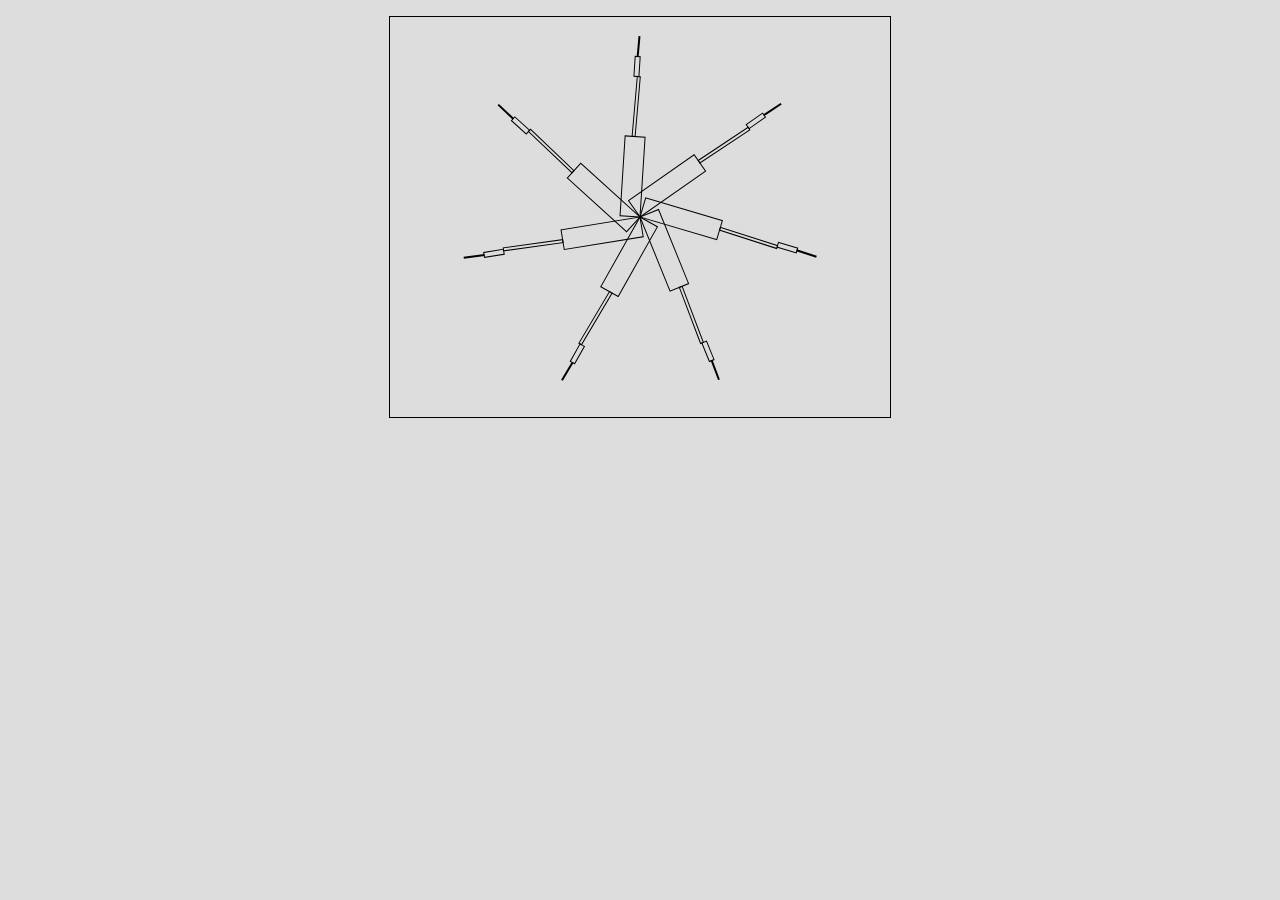
<file: index.html>
<!DOCTYPE html>
<html>
  <head>
    <meta charset="utf-8">
	<title>Шаблон странички с Canvas</title>
	<link rel="stylesheet" href="main.css">
	<script src="main.js"></script>
  </head>
  <body onload="init();">
    <canvas id="game" width="500" height="400">
	  <!-- 500 на 300 пикселей -->
	  У вас не работает Canvas, смените браузер или компьютер.
	</canvas>
  </body>
</html>
</file>
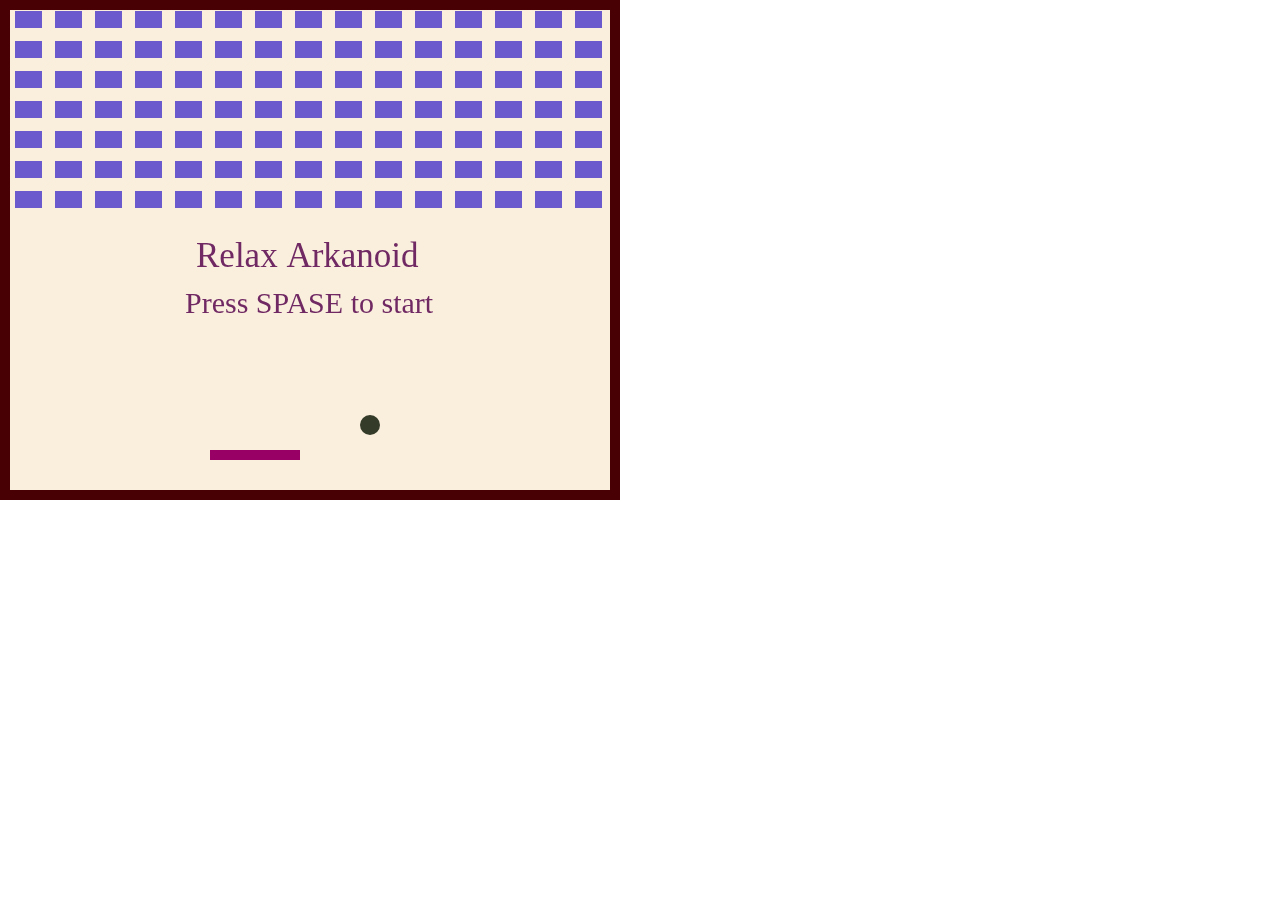
<file: arkanoid.html>
<!DOCTYPE html>
<html>
<head>
    <meta http-equiv="Content-Type" content="text/html; charset=utf-8"/>
    <meta name="viewport" content="width=device-width,user-scalable=no"/>
    <title>Arkanoid</title>   
    
</head>
<body>

<script type="text/javascript" src="pointjs.js"></script>

<script type="text/javascript">

 var pjs = new PointJS(620, 500, {backgroundColor: '#FAEEDD'})
 var game = pjs.game;
 var key = pjs.keyControl;
 key.initKeyControl();
 var p = pjs.vector.point;

 var mouse = pjs.mouseControl;
 mouse.initMouseControl();

 var s=40, s2=30, x, y, fon=[];
 for (x=0; x<15; x++)
     for (y=0; y<7; y++)
         fon.push(game.newRectObject( { x : 15 + x * s, y : 11 + y * s2, w: s - 13, h: s2-13, fillColor : "#6A5ACD"}))

 var pl = game.newRectObject({x : 210, y : 450, w : 90, h : 10, fillColor : "#990066",});
 var rect1 = game.newRectObject({x : 0, y : 0, w : 10, h : 500, fillColor : "#490005",});
 var rect2 = game.newRectObject({x : 610, y : 0, w : 10, h : 500, fillColor : "#490005",});
 var rect3 = game.newRectObject({x : 10, y : 0, w : 610, h : 10, fillColor : "#490005",});
 var rect4 = game.newRectObject({x : 10, y : 490, w : 610, h : 10, fillColor : "#490005",});

 var c = game.newCircleObject({x : 360, y : 415, radius : 10, fillColor : "#343B29"});
 var speed = 20;
 var SPEED = 4;
 var DX = DY = 0;

 var move = function () {
     dx = dy = 0;
     if (key.isDown('D') || key.isDown('RIGHT') ) {
         dx=speed;
     }
     if (key.isDown('A') || key.isDown('LEFT')) {
         dx = -speed;
     }

     if ((key.isDown('SPACE')) && DX==0) {
         DX = SPEED;
         DY = -SPEED;
     }
 }

 var gameOver = false;

 var collision = function () {
     if (rect1.isStaticIntersect(pl.getStaticBoxA(-speed, 0, speed)))
         if (dx == -speed) {
             dx = 0;
             pl.setPosition(p(rect1.x + rect1.w, pl.y));
         }

     if (rect2.isStaticIntersect(pl.getStaticBoxD(0, 0, speed)))
         if (dx == speed) {
             dx = 0;
             pl.setPosition(p(rect2.x - pl.w, pl.y));
         }

     if (rect3.isStaticIntersect(c.getStaticBoxW(0, -SPEED, 0, SPEED))) {
         if (DY == -SPEED) {
             DY=0;
             c.setPosition(p(c.x, rect3.y + rect3.h));
         }
         if (DY == 0) 
             DY = SPEED;
     }

     if (rect4.isStaticIntersect(c.getStaticBoxS(0, 0, 0, SPEED)))
         gameOver=true;
     
     if (rect1.isStaticIntersect(c.getStaticBoxA(-SPEED, 0, SPEED))) {
         if (DX == -SPEED) {
             DX=0;
             c.setPosition(p(rect1.x+rect1.w, c.y));
         }
         if (DX == 0) 
             DX = SPEED;
     }

     if (rect2.isStaticIntersect(c.getStaticBoxD(0, 0, SPEED))) {
         if (DX == SPEED) {
             DX = 0;
             c.setPosition(p(rect2.x - c.radius*2, c.y));
         }
         if (DX == 0) 
             DX = -SPEED;
     }

     if (pl.isStaticIntersect(c.getStaticBoxA(-SPEED, 0, SPEED))) {
         if (DX == -SPEED) {
             DX = 0;
             c.setPosition(p(pl.x + pl.w, c.y));
         }
         if (DX == 0) 
             DX = SPEED;
     } 
     else if (pl.isStaticIntersect(c.getStaticBoxD(0, 0, SPEED))) {
         if (DX == SPEED) {
         DX=0;
         c.setPosition(p(pl.x - c.radius*2, c.y));
         } 
         if (DX == 0) 
            DX = -SPEED;
     }  
     else if (pl.isStaticIntersect(c.getStaticBoxS(0, 0, 0, SPEED))) {
         if (DY == SPEED) {
             DY = 0;
             c.setPosition(p(c.x, pl.y - c.radius*2));
         }
         if (DY == 0) 
             DY = -SPEED;
     }
     
     for (var i in fon) {
         if (fon[i].isStaticIntersect(c.getStaticBoxW(0, -SPEED, 0, SPEED))) {
             if (DY == -SPEED) {
                DY = 0;
                c.setPosition(p(c.x, fon[i].y + fon[i].h));
             }
             if (DY == 0) { 
                 DY=SPEED;
                fon.splice(i, 1);
             }
         } 
         else if (fon[i].isStaticIntersect(c.getStaticBoxS(0, 0, 0, SPEED))) {
             if (DY == SPEED) {
                 DY = 0;
                 c.setPosition(p(c.x, fon[i].y - c.radius*2));
             }
             if (DY == 0) {
                 DY = -SPEED;
                fon.splice(i, 1);
             }
         } 
         else if (fon[i].isStaticIntersect(c.getStaticBoxA(-SPEED, 0, SPEED))) {
             if (DX == -SPEED) {
                 DX=0;
                 c.setPosition(p(fon[i].x + fon[i].w, c.y));
             }
             if (DX == 0) { 
                 DX=SPEED;
                 fon.splice(i, 1);
             }
         } 
         else if (fon[i].isStaticIntersect(c.getStaticBoxD(0, 0, SPEED))) {
             if (DX == SPEED) {
                 DX = 0;
                 c.setPosition(p(fon[i].x - c.radius*2, c.y));
             }
             if (DX == 0) { 
                 DX = -SPEED;
                 fon.splice(i, 1);
             }
         }

     }
 }

 game.newLoop('myGame', function () {
     for (var i in fon)
        fon[i].draw();

     c.move(p(DX, DY));
     c.draw();

     move();
     collision();
     pl.move(p(dx, dy));
     pl.draw();

     rect1.draw();
     rect2.draw();
     rect3.draw();
     rect4.draw();
     
     pjs.brush.drawText({text : (DX == 0 && DY == 0) ? 'Relax Arkanoid' : '', size : 35, color : '#702963', x : 196, y : 240});
     
     pjs.brush.drawText({text : (DX == 0 && DY == 0) ? 'Press SPASE to start' : '', size : 30, color : '#702963', x : 185, y : 290});

     pjs.brush.drawText({text : gameOver == true ? 'GAMEOVER' : '', size : 30, color : '#702963', x : 230, y : 250});

     pjs.brush.drawText({text : gameOver == true ? 'Press SPASE to start' : '', size : 30, color : '#702963', x : 185, y : 290});

     if (gameOver == true && key.isDown('SPACE')) {
         fon = [];
         gameOver = false;
         c.x = 360;
         c.y = 415;
         DX = SPEED;
         DY = -SPEED;
         for (x = 0; x < 15; x++)
             for (y = 0; y < 7; y++)
                 fon.push(game.newRectObject({x : 15 + x * s, y :  11 + y * s2, w: s - 13, h: s2 - 13, fillColor : "#6A5ACD"}))
     }
 })
 game.setLoop('myGame');
 game.start();
 </script>
</body>
</html>
</file>
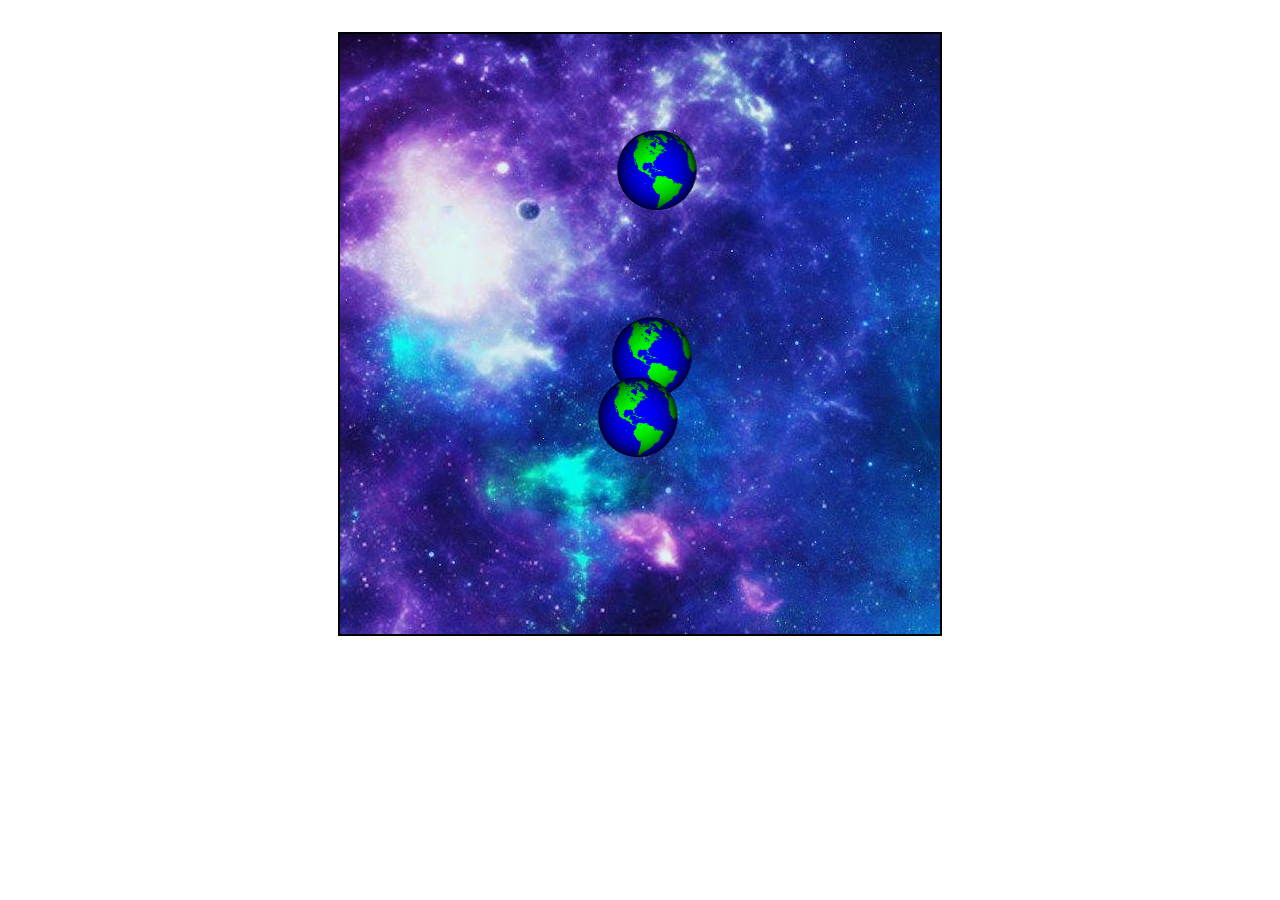
<file: balls.html>
<!DOCTYPE html>
<html lang="en">
<head>
    <meta charset="UTF-8">
    <title>Balls</title>
    <link rel="stylesheet" href="style.css">
    <script src = "ball.js"></script>
</head>
<body onload="init();">
    <canvas id="main-canvas" width="600" height="600" style="border: 2px solid black; display: block; margin: 2em auto"></canvas>
    <img id="background-image" src="star-space-tile.jpg" style="display: none">
    <img id="ball-sprite-sheet" src="earth-small.png" style="display: none">
    <img id="explosion-sprite-sheet" src="explosion.png" style="display: none">
</body>
</html>
</file>
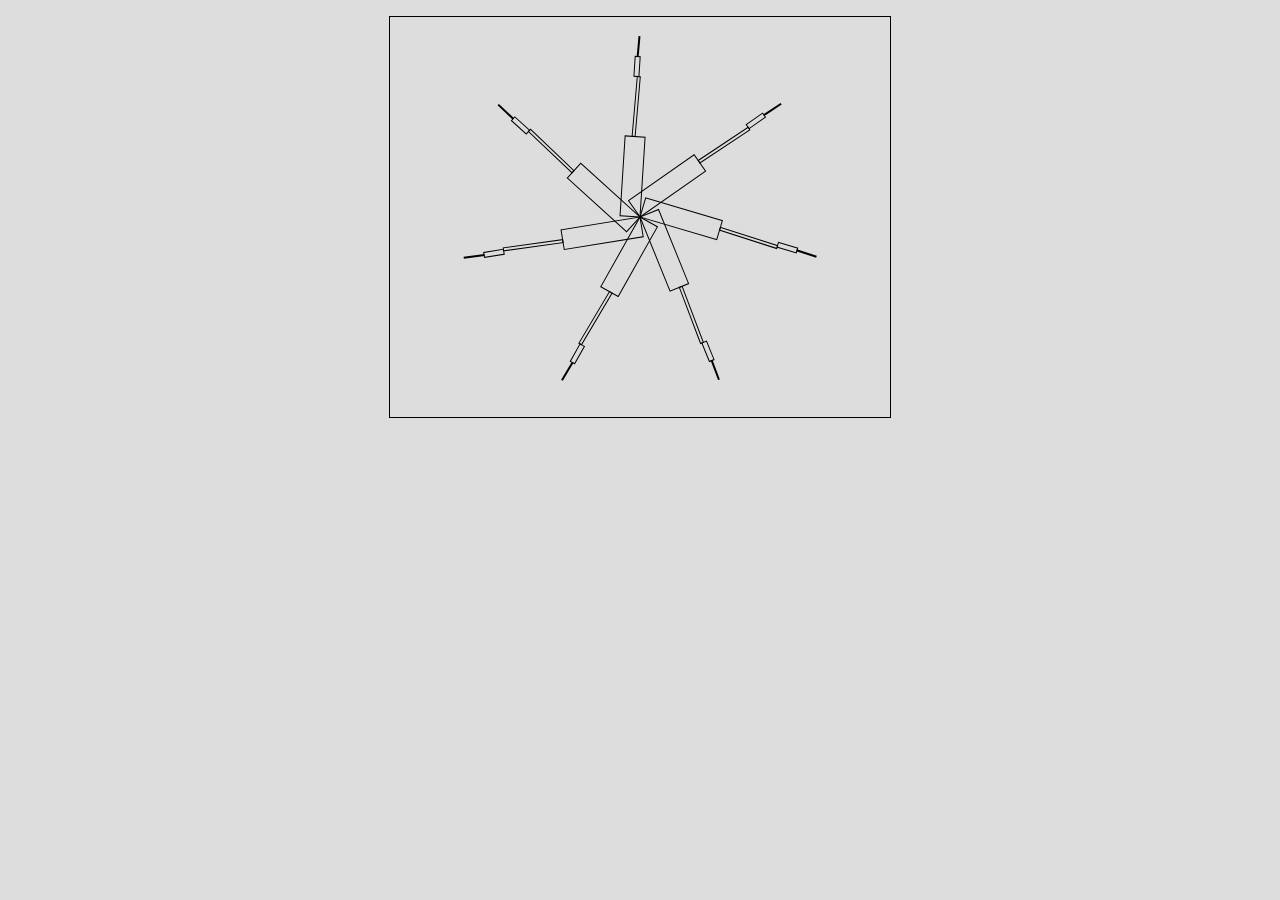
<file: mill.html>
<!DOCTYPE html>
<html>
  <head>
    <meta charset="utf-8">
	<title>Шаблон странички с Canvas</title>
	<link rel="stylesheet" href="main.css">
	<script src="main.js"></script>
  </head>
  <body onload="init();">
    <canvas id="game" width="500" height="400">
	  У вас не работает Canvas, смените браузер или компьютер.
	</canvas>
  </body>
</html>
</file>
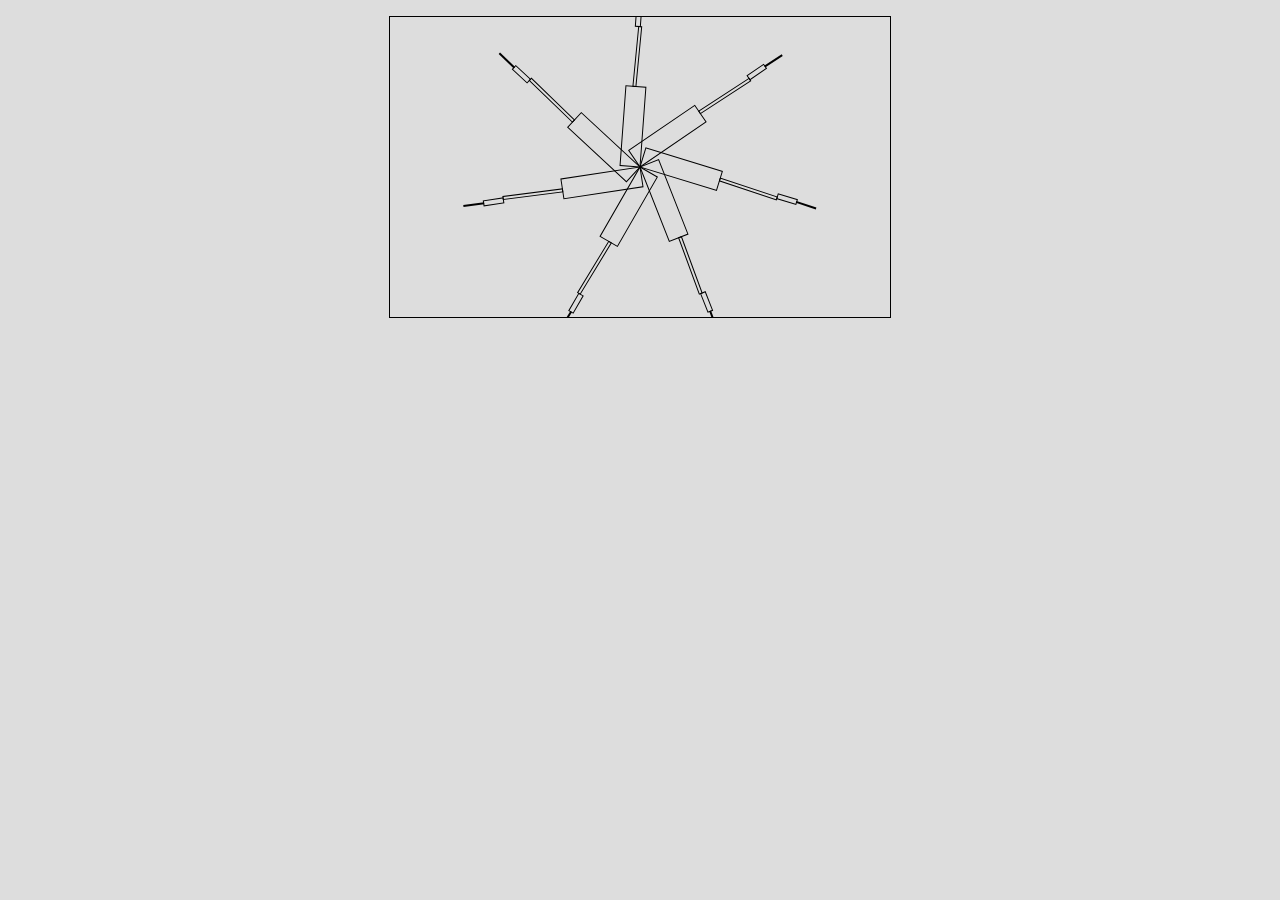
<file: template.html>
<!DOCTYPE html>
<html>
  <head>
    <meta charset="utf-8">
	<title>Шаблон странички с Canvas</title>
	<link rel="stylesheet" href="main.css">
	<script src="main.js"></script>
  </head>
  <body onload="init();">
    <canvas id="game" width="500" height="300">
	  <!-- 500 на 300 пикселей -->
	  У вас не работает Canvas, смените браузер или компьютер.
	</canvas>
  </body>
</html>
</file>
<file: main.css>
body {
  background-color: #DDD;
  padding: 0;
}

#game {
  border: 1px solid black;
  display: block;
  margin: 1em auto;
}
</file>
<file: style.css>
* {
  margin: 0;
  padding: 0;
}

body {
  background-color: #fff;
  padding: 0;
}

#game {
  display: block;
}

.hidden {
  display: none;
}
</file>
